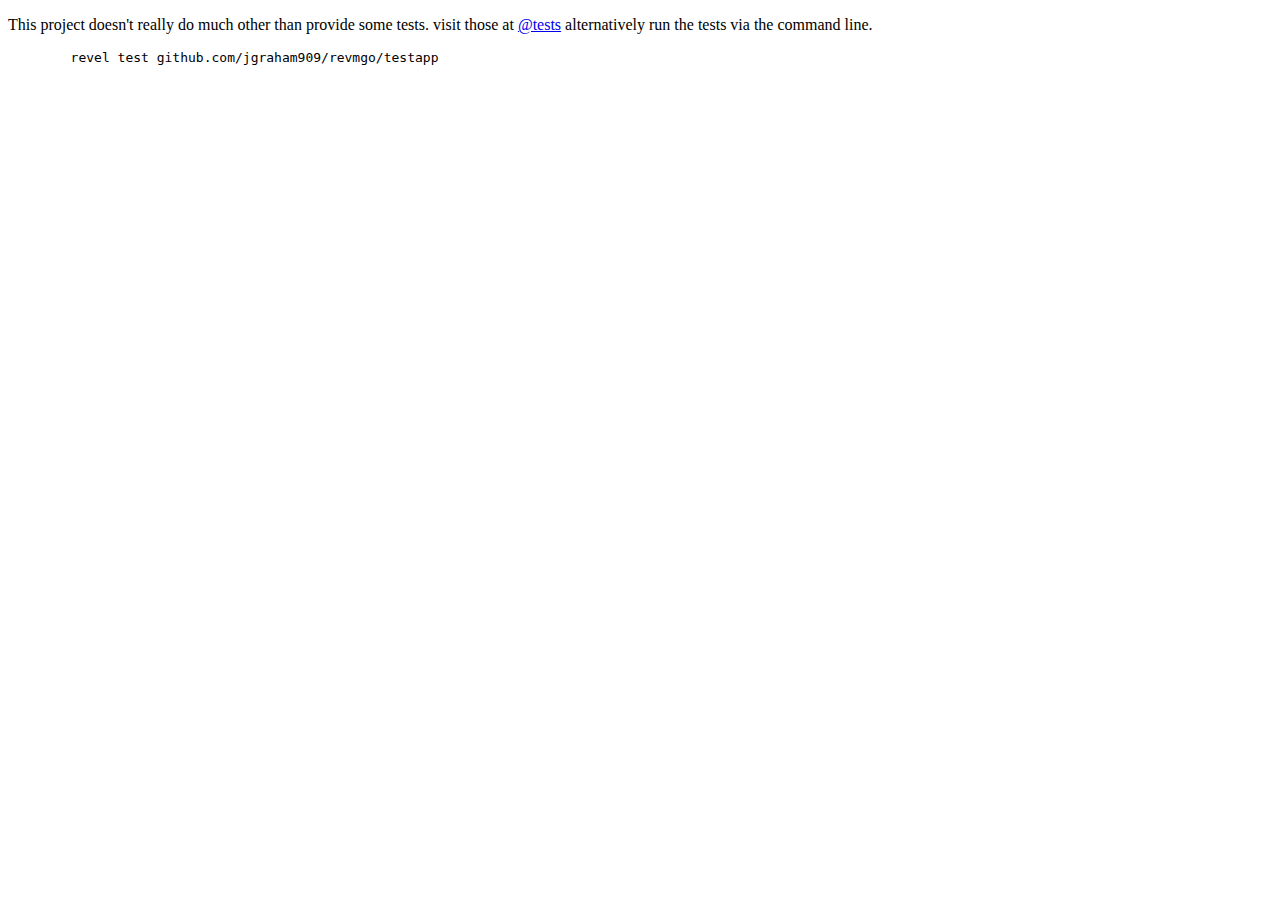
<file: app/Godeps/_workspace/src/github.com/jgraham909/revmgo/testapp/app/views/App/Index.html>
<!DOCTYPE html>

<html>
  <head>
    <title>Revmgo TestApp</title>
    <meta http-equiv="Content-Type" content="text/html; charset=utf-8">
  </head>
  <body>

    <p>This project doesn't really do much other than provide some tests.
      visit those at <a href="/@tests">@tests</a> alternatively run the tests
      via the command line.
      <pre>
        revel test github.com/jgraham909/revmgo/testapp
      </pre>
    </p>

  </body>
</html>
</file>
